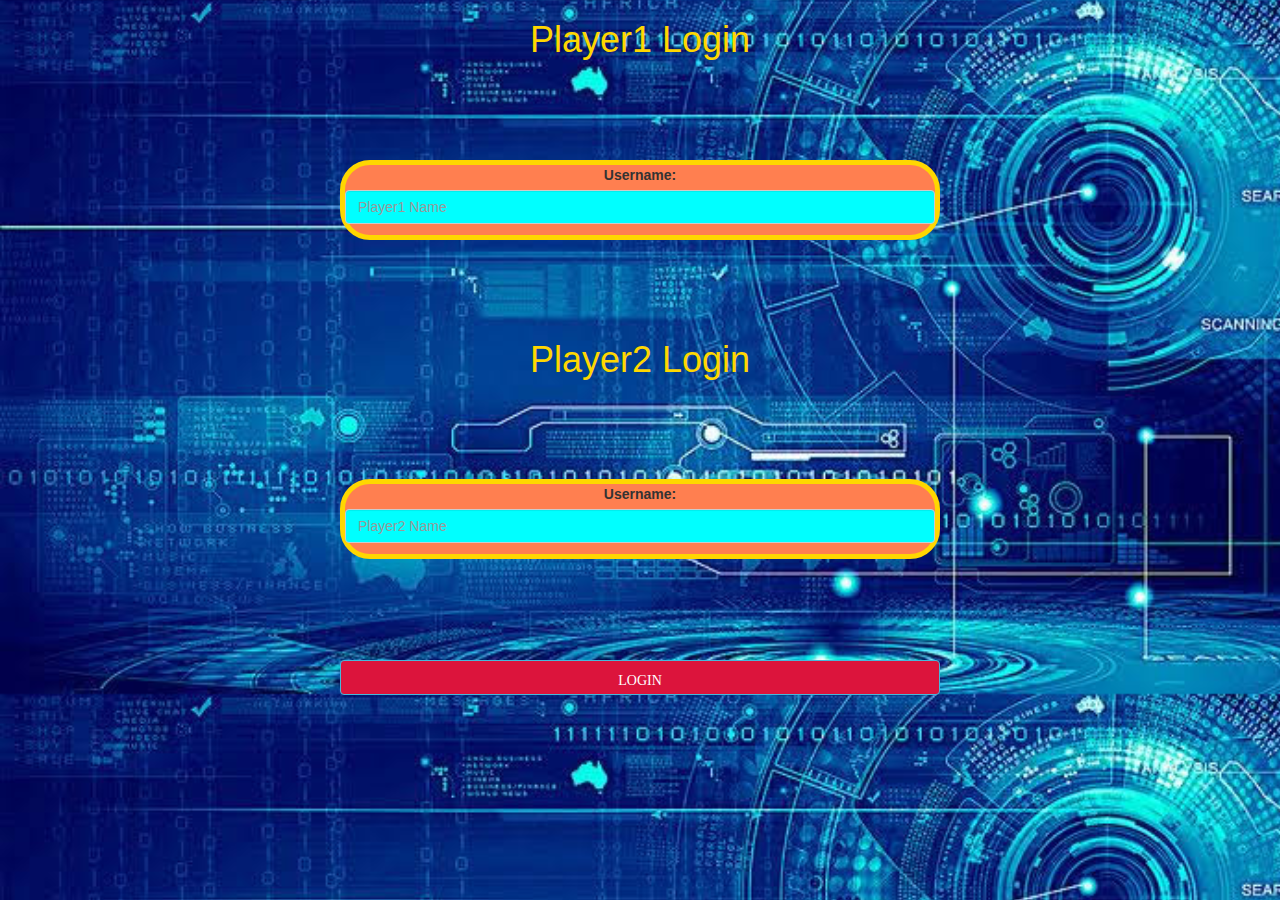
<file: index.html>
<!DOCTYPE html>
<html lang="en">
<head>
  <title>The Math Brain</title>
  <meta charset="utf-8">
  <meta name="viewport" content="width=device-width, initial-scale=1">
  <link rel="stylesheet" href="https://maxcdn.bootstrapcdn.com/bootstrap/3.4.1/css/bootstrap.min.css">
  <script src="https://ajax.googleapis.com/ajax/libs/jquery/3.5.1/jquery.min.js"></script>
  <script src="https://maxcdn.bootstrapcdn.com/bootstrap/3.4.1/js/bootstrap.min.js"></script>
  <link href="style.css" rel="stylesheet">
  <script src="main.js"></script>
    </head>

    <body style=background-image:url(Background.jpeg)>
        <center>
            <div class="form-group">
                <h1>Player1 Login</h1>
                <div class="form-group" id="player1_login_div" style=background-color:coral>
                    <label >Username:</label>
                   <input type="text" id="player1_login" class="form-control" style="background-color: aqua;"  placeholder="Player1 Name">
                  </div>
          
                </div>
            </div>

            <div class="form-group">
                <h1 style="margin-top: 100px;">Player2 Login</h1>
                <div class="form-group" id="player2_login_div" style=background-color:coral;width:600px;height:80px;border:gold;border-radius:30px;border-width:5px;border-style:solid;margin:100px;>
                    <label >Username:</label>
                    <input type="text" id="player2_login" class="form-control" style="background-color: aqua;"  placeholder="Player2 Name">
                   </div>
                </div>
                <button class="glyphicon glyphicon-login btn btn-info" id="login_button" onclick="addUser();"  >LOGIN</button>
                
                
                
                
                
                
                    
          
                </div>
            </div>
  
        </center>
    </body>
</file>
<file: style.css>
#player1_login_div{
    width: 600px;
    height: 80px;
    border: gold;
    border-style: solid;
    border-radius: 30px;
    border-width: 5px;
    margin-top: 100px;
}

#player_2_login_div {
   width:600px;
   height: 80px;
   border: gold;
   border-radius: 30px;
   border-width: 5px;
   border-style: solid;
   margin-top: 30px; 
}
body {
    background-size: cover;
}
h1 {
    color: gold;
}

#login_button{
    width: 600px;
    height: 35px;
    background-color: crimson;
}
</file>
